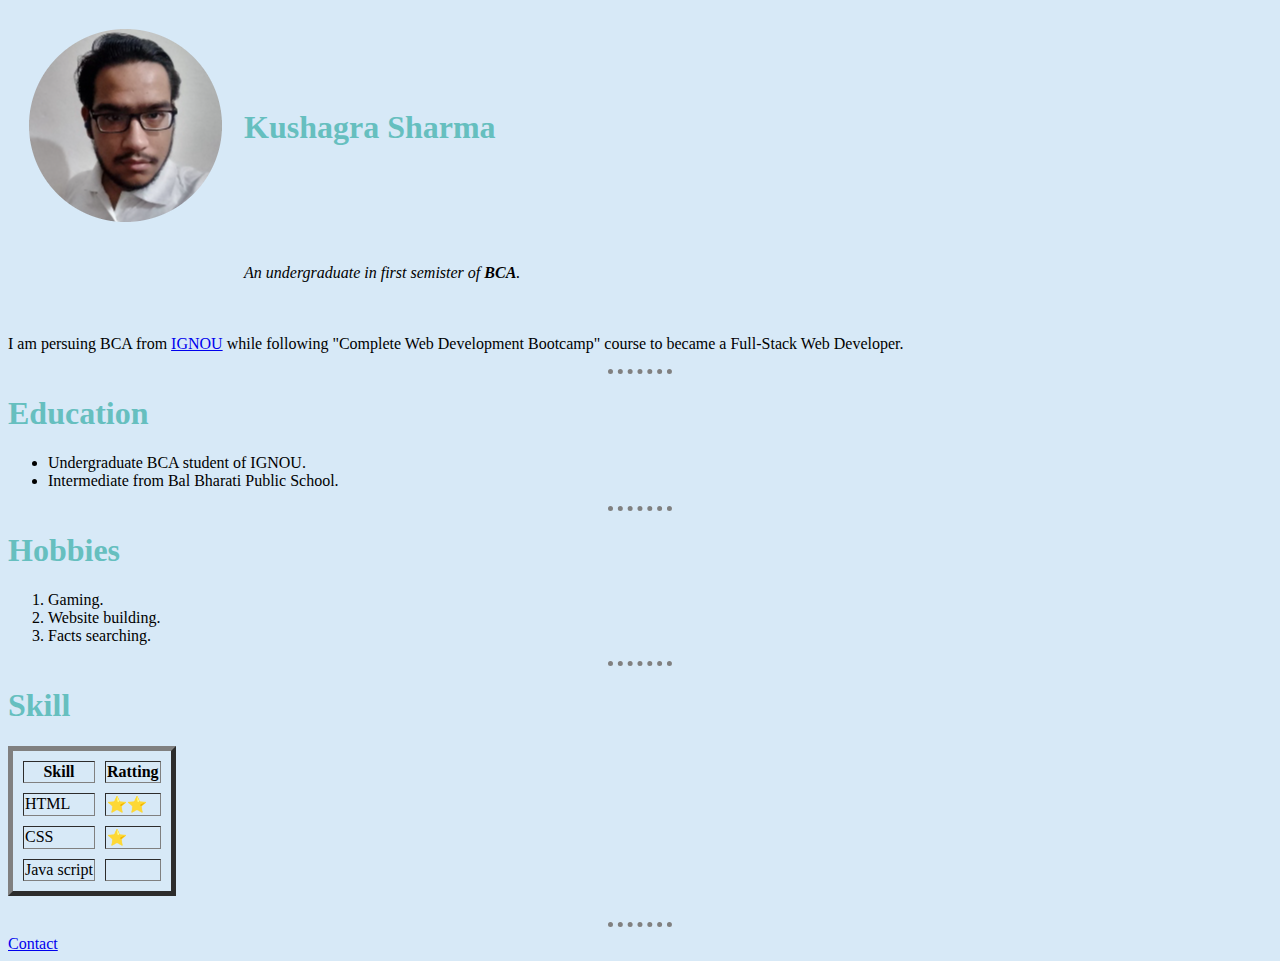
<file: index.html>
<!DOCTYPE html>
<html lang="en" dir="ltr">

<head>
  <meta charset="utf-8">
  <title>Kushagra personal site</title>
<link rel="stylesheet" href="css\master.css">
</head>

<body>
  <table cellspacing="20">
    <tr>
      <td><img src="Images\Kushagra image.png" alt="Kushagra image"></td>
      <td>
        <h1>Kushagra Sharma</h1>
      </td>    </tr>
    <tr>
      <td></td>
      <td>
        <p><em>An undergraduate in first semister of <strong>BCA</strong>.</em></p>
      </td>
    </tr>
  </table>
  <p>I am persuing BCA from <a href="http://ignou.ac.in/">IGNOU</a> while following "Complete Web Development Bootcamp" course to became a Full-Stack Web Developer. </p>
  <hr noshade>
  <h1>Education</h1>
  <p>
  <ul>
    <li>Undergraduate BCA student of IGNOU. </li>
    <li>Intermediate from Bal Bharati Public School.</li>
  </ul>
  </p>
  <hr noshade>
  <h1>Hobbies</h1>
  <ol>
    <li>Gaming.</li>
    <li>Website building.</li>
    <li>Facts searching.</li>
  </ol>
  <hr noshade>
  <h1>Skill</h1>
  <table border="5" cellspacing="10">
    <thead>
      <th>Skill</th>
      <th>Ratting</th>
    </thead>
    <tbody>
      <tr>
        <td>HTML</td>
        <td>⭐⭐</td>
      </tr>
      <tr>
        <td>CSS</td>
        <td>⭐</td>
      </tr>
      <tr>
        <td>Java script</td>
        <td></td>
      </tr>
    </tbody>
  </table>
  <br>
  <hr noshade>
  <a href="Contact.html">Contact</a>
</body>

</html>
</file>
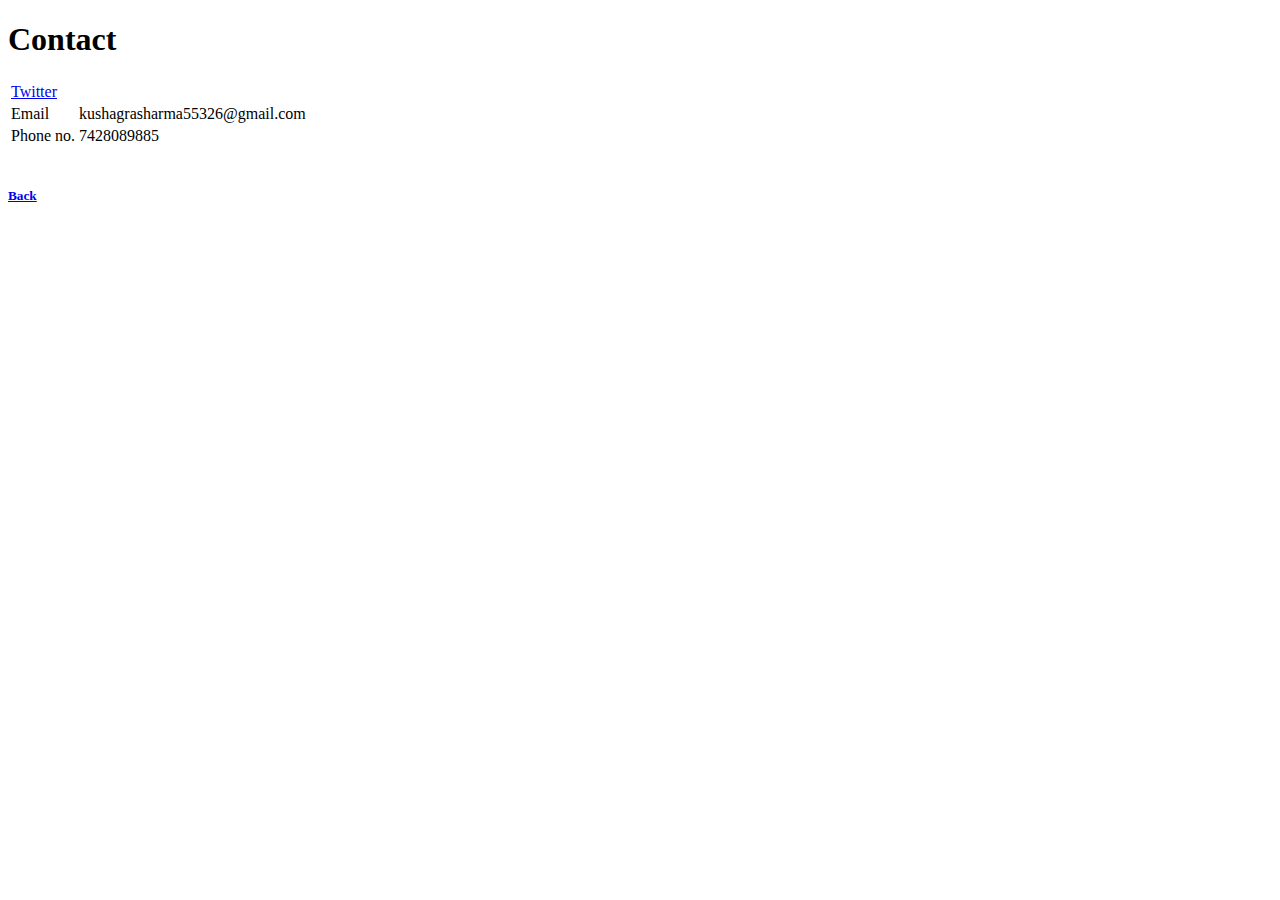
<file: Comtact.html>
<!DOCTYPE html>
<html lang="en" dir="ltr">

<head>
  <meta charset="utf-8">
  <title>Kushagra Contact</title>
</head>

<body>
  <h1>Contact</h1>
  <table>
    <thead>

    </thead>
    <tbody>
      <tr>
        <td><a href="https://twitter.com/Kushagr44950604">Twitter</a></td>
      </tr>
      <tr>
        <td>Email</td>
        <td>kushagrasharma55326@gmail.com</td>
      </tr>
      <tr>
        <td>Phone no.</td>
        <td>7428089885</td>
      </tr>
    </tbody>
    <tfoot>

    </tfoot>

  </table>
  <br>
  <h5><a href="index.html">Back</a></h5>
</body>

</html>
</file>
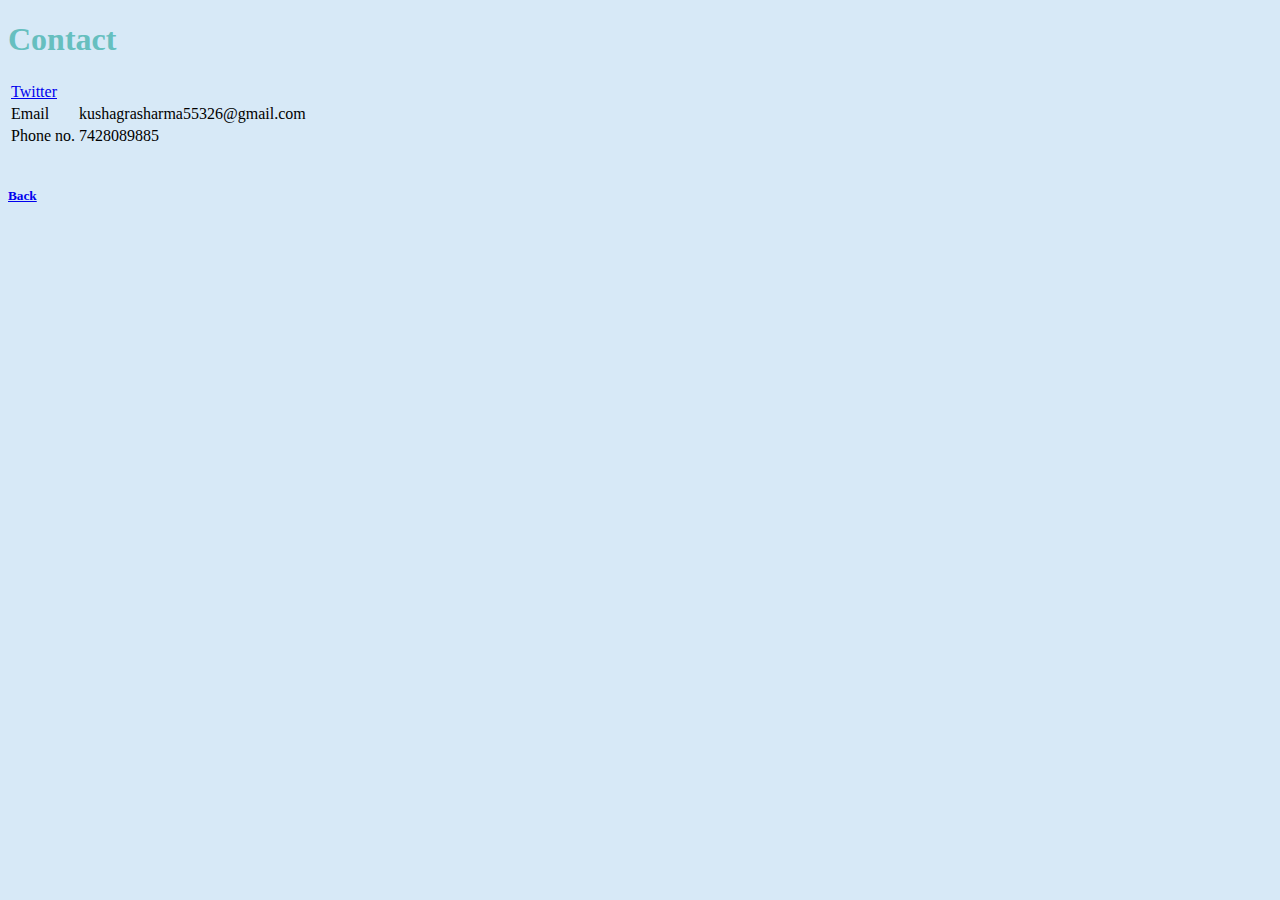
<file: Contact.html>
<!DOCTYPE html>
<html lang="en" dir="ltr">

<head>
  <meta charset="utf-8">
  <title>Kushagra Contact</title>
<link rel="stylesheet" href="css\master.css">
</head>

<body>
  <h1>Contact</h1>
  <table>
    <thead>
    </thead>
    <tbody>
      <tr>
        <td><a href="https://twitter.com/Kushagr44950604">Twitter</a></td>
      </tr>
      <tr>
        <td>Email</td>
        <td>kushagrasharma55326@gmail.com</td>
      </tr>
      <tr>
        <td>Phone no.</td>
        <td>7428089885</td>
      </tr>
    </tbody>
    <tfoot>
    </tfoot>
  </table>
  <br>
  <h5><a href="index.html">Back</a></h5>
</body>

</html>
</file>
